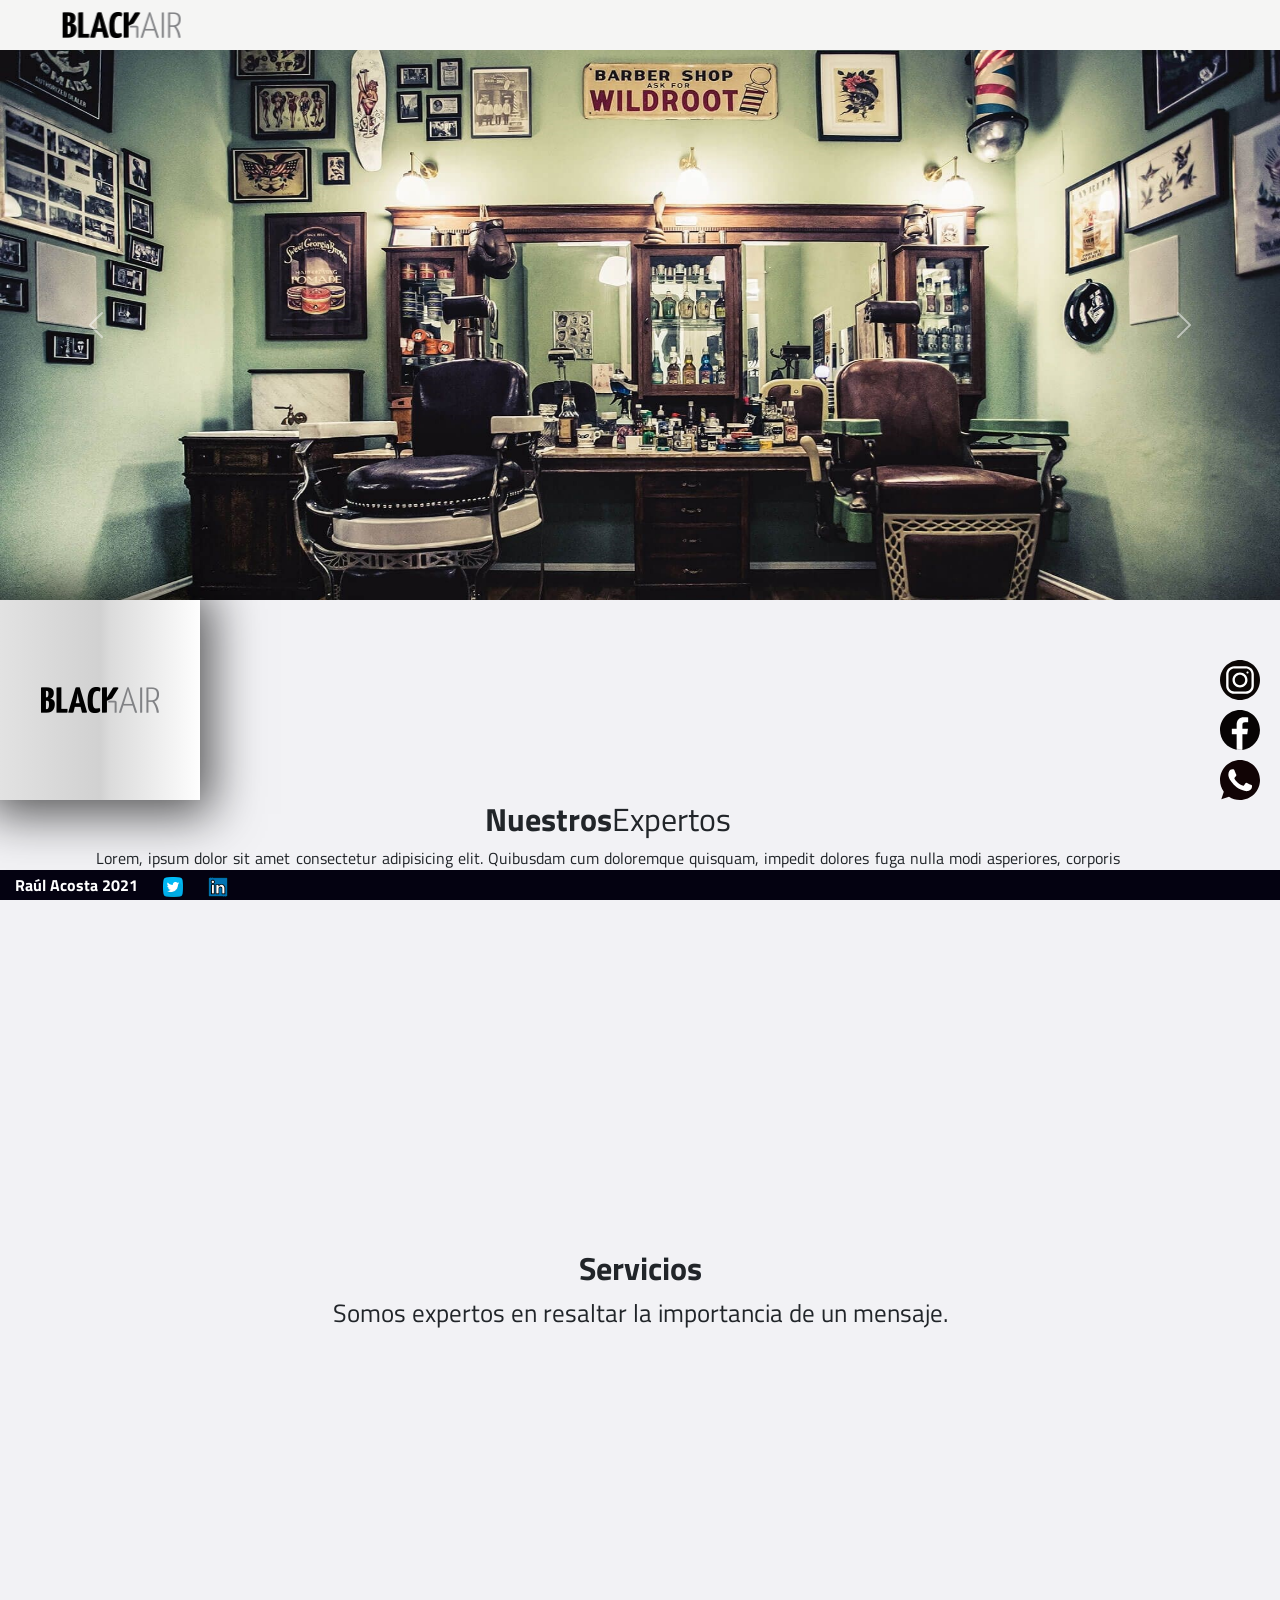
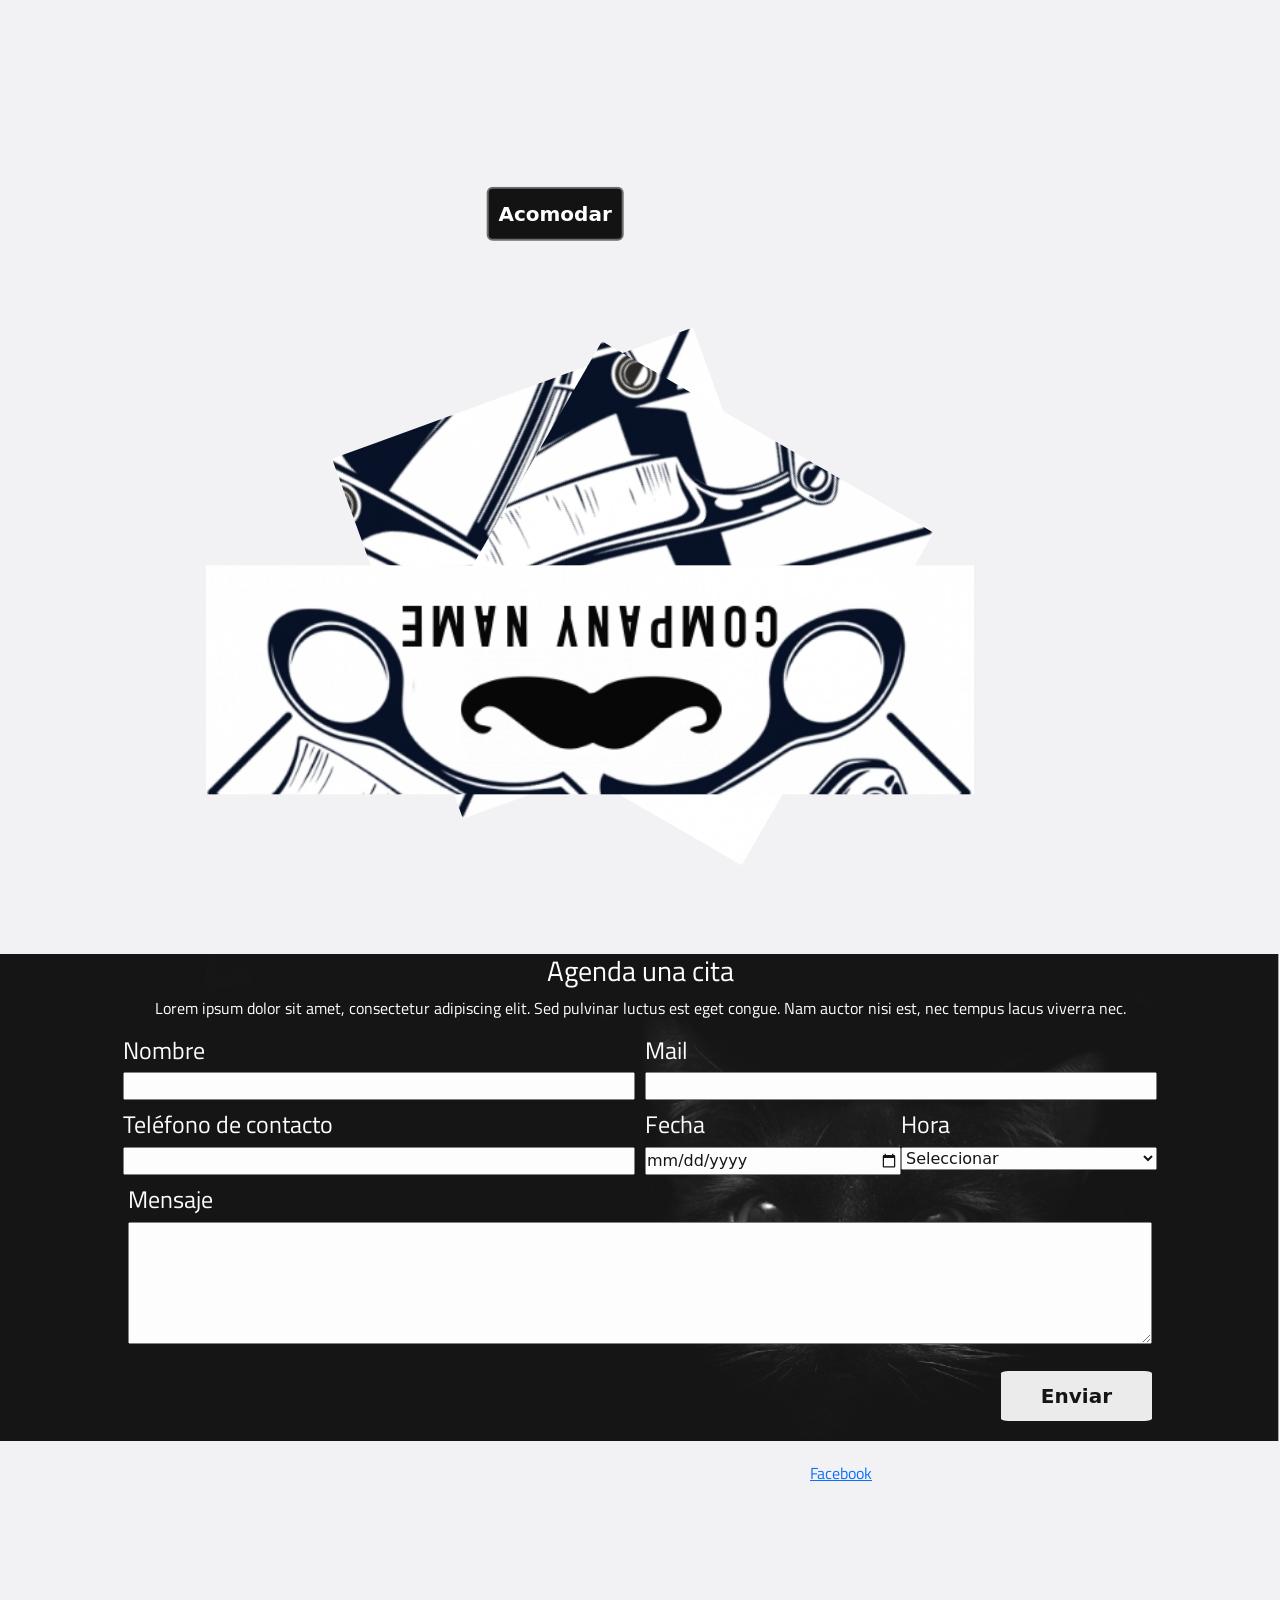
<file: index.html>
<!DOCTYPE html>
<html lang="en">
<head>

    <meta charset="UTF-8">
    <meta http-equiv="X-UA-Compatible" content="IE=edge">
    <meta name="viewport" content="width=device-width, initial-scale=1.0">
    <title>Mi Portafolio 2</title>
    <style>
        *{
            margin:0;
            padding:0;
        }
        .row>* {
            padding: 0!important;
        }
        body{
            background-color: rgb(242, 242, 245)!important;
        }
        button{
            background-color: white;
        }
    </style>
    <link rel="stylesheet" href="./css/menu-movile.css">
    <link rel="stylesheet" href="./css/menu-desktop.css">
    <link rel="stylesheet" href="./css/redes-flotantes.css">
    <link rel="stylesheet" href="./css/primera-seccion.css">
    <link rel="stylesheet" href="./css/segunda-seccion.css">
    <link rel="stylesheet" href="./css/font-styles.css">
    <link rel="stylesheet" href="./css/tercera-seccion.css">
    <link rel="stylesheet" href="./css/cuarta-seccion.css">
    <link rel="stylesheet" href="./css/quinta-seccion.css">
    <link rel="stylesheet" href="./css/formulario.css">
    <link rel="stylesheet" href="./css/pluggins.css">
    <link rel="stylesheet" href="./css/footer.css">
    <link rel="stylesheet" href="./css/interseccion-observer.css">
    <!-- Estilos Letra -->
    <link rel="preconnect" href="https://fonts.gstatic.com">
<link href="https://fonts.googleapis.com/css2?family=Titillium+Web:wght@300&display=swap" rel="stylesheet">
    <!-- JQuery -->
    <script src="https://code.jquery.com/jquery-3.5.1.min.js" integrity="sha256-9/aliU8dGd2tb6OSsuzixeV4y/faTqgFtohetphbbj0=" crossorigin="anonymous"></script>
    <!-- Bootstrap -->
    <link href="https://cdn.jsdelivr.net/npm/bootstrap@5.0.1/dist/css/bootstrap.min.css" rel="stylesheet" integrity="sha384-+0n0xVW2eSR5OomGNYDnhzAbDsOXxcvSN1TPprVMTNDbiYZCxYbOOl7+AMvyTG2x" crossorigin="anonymous">
    <!-- Facebook Plugin -->
    <div id="fb-root"></div>
    <script async defer crossorigin="anonymous" src="https://connect.facebook.net/es_ES/sdk.js#xfbml=1&version=v11.0" nonce="AoO7cTaP"></script>
</head>
<body>
    <header>
        
        <nav class="menu-movile"> 
            <div class="contenedor-boton-menu-movile">
                <div class="menu-movile-seccion-logo">
                    <img src="./images/logo.png" alt="">
                </div>
                <button  class="icon-menu-hamburguesa">
                </button>

            </div>
                <a href="#primera" class="menu-movile-item">Inicio</a>
                <a href="#segunda" class="menu-movile-item">Nosotros</a>
                <a href="#tercera" class="menu-movile-item">Servicios</a>
                <a href="#cuarta" class="menu-movile-item">Animación</a>
                <a href="#quinta" class="menu-movile-item">Contacto</a>
        </nav>

        <div class="menu-desktop">
            <div class="menu-desktop-seccion-logo">
                <img src="./images/logo.png" alt="Logo Menu Black Hair">
            </div>
            <div class="menu-desktop-seccion-enlaces">
                <a href="#primera">Inicio</a>
                <a href="#segunda">Nosotros</a>
                <a href="#tercera">Servcios</a>
                <a href="#cuarta">Animación</a>
                <a href="#quinta">Contacto</a>
            </div>
        </div>

    </header>
    <section>

        <article class="redes-flotantes">
            <img src="./images/redes-flotantes/instagram.svg" alt="">
            <img src="./images/redes-flotantes/logotipo-circular-de-facebook.svg" alt="">
            <img src="./images/redes-flotantes/whatsapp.svg" alt="">
        </article>

        <article class="primera-seccion">
            <div class="carrusel-imagenes-1">
                <div class="container-fluid">
                    <div class="row">
                        <div class="col-sm-12">
                            <div id="carouselExampleFade" class="carousel slide carousel-fade" data-bs-ride="carousel">
                                <div class="carousel-inner">
                                    <div class="carousel-item active">
                                        <img src="./images/primera-seccion/16.jpg" class="d-block w-100" alt="...">
                                    </div>
                                    <div class="carousel-item">
                                        <img src="./images/primera-seccion/20180706210902-san-francisco.jpeg" class="d-block w-100" alt="...">
                                    </div>
                                    <div class="carousel-item">
                                        <img src="./images/primera-seccion/desarrolloweb.png" class="d-block w-100" alt="...">
                                    </div>
                                </div>
                                <button class="carousel-control-prev" type="button" data-bs-target="#carouselExampleFade" data-bs-slide="prev">
                                  <span class="carousel-control-prev-icon" aria-hidden="true"></span>
                                  <span class="visually-hidden">Previous</span>
                                </button>
                                <button class="carousel-control-next" type="button" data-bs-target="#carouselExampleFade" data-bs-slide="next">
                                  <span class="carousel-control-next-icon" aria-hidden="true"></span>
                                  <span class="visually-hidden">Next</span>
                                </button>
                              </div>
                        </div>
                    </div>
                </div>
                
            </div>
        </article>

        <article id="primera" class="segunda-seccion"> 
            <div class="cuadro-blanco-seccion-2">
                <img src="./images/logo.png" alt="">
            </div>
            <div class="texto-seccion-2">
                <p>Lorem ipsum dolor sit amet consectetur adipisicing elit. Officia tempore facere aut minus nemo temporibus eius ut assumenda fuga recusandae optio libero doloribus deserunt, harum impedit quaerat repudiandae, nisi ad?</p>
            </div>
        </article>

<br><br><br>

        <article id="segunda" class="tercera-seccion">
            <div class="tercera-seccion-titulo">
                <h2 class="nuestros">Nuestros</h2> <h2 class="expertos">Expertos</h2> <br>
            </div>
            <div class="tercera-seccion-texto">
                <p class="texto-tercera-seccion">Lorem, ipsum dolor sit amet consectetur adipisicing elit. Quibusdam cum doloremque quisquam, impedit dolores fuga nulla modi asperiores, corporis provident sequi quis velit beatae voluptate ipsa consequuntur nisi?Lorem ipsum dolor, sit amet consectetur adipisicing fuga. </p>
            </div>
            <div class="carrusel-desktop">
                <div id="carouselExampleInterval" class="segundo-carousel carousel slide" data-bs-ride="carousel">
                    <div class="carousel-inner">
                      <div class="carousel-item active" data-bs-interval="10000">
                          <div>
                              <img src="./images/tercera-seccion/carousel1.jpeg" class="d-block" alt="...">
                              <img src="./images/tercera-seccion/carousel2.jpg" class="d-block" alt="...">
                              <img src="./images/tercera-seccion/carousel3.jpg" class="d-block" alt="...">
                          </div>
                      </div>
                      <div class="carousel-item" data-bs-interval="2000">
                          <div>
                              <img src="./images/tercera-seccion/woman-barber-chair-hairdressing-chair-black.jpg" class="d-block" alt="...">
                              <img src="./images/tercera-seccion/carousel2.jpg" class="d-block" alt="...">
                              <img src="./images/tercera-seccion/carousel1.jpeg" class="d-block" alt="...">
                          </div>
                      </div>
                      <div class="carousel-item">
                          <div>
                            <img src="./images/tercera-seccion/carousel3.jpg" class="d-block" alt="...">
                            <img src="./images/tercera-seccion/woman-barber-chair-hairdressing-chair-black.jpg" class="d-block" alt="...">
                            <img src="./images/tercera-seccion/carousel2.jpg" class="d-block" alt="...">
                        </div>
                      </div>
                    </div>
                    <button class="carousel-control-prev" type="button" data-bs-target="#carouselExampleInterval" data-bs-slide="prev">
                      <span class="carousel-control-prev-icon" aria-hidden="true"></span>
                      <span class="visually-hidden">Previous</span>
                    </button>
                    <button class="carousel-control-next" type="button" data-bs-target="#carouselExampleInterval" data-bs-slide="next">
                      <span class="carousel-control-next-icon" aria-hidden="true"></span>
                      <span class="visually-hidden">Next</span>
                    </button>
                </div>
            </div>
            <div class="carrusel-movile">
                <div id="carouselExampleInterval" class="segundo-carousel carousel slide" data-bs-ride="carousel">
                    <div class="carousel-inner">
                      <div class="carousel-item active" data-bs-interval="4000">
                            <div>
                                <img src="./images/tercera-seccion/carousel1.jpeg" class="d-block" alt="...">
                            </div>
                        </div>
                        <div class="carousel-item" data-bs-interval="4000">
                            <div>
                                <img src="./images/tercera-seccion/carousel2.jpg" class="d-block" alt="...">
                            </div>
                        </div>
                        <div class="carousel-item" data-bs-interval="4000">
                            <div>
                                <img src="./images/tercera-seccion/carousel3.jpg" class="d-block" alt="...">
                            </div>
                        </div>
                        <div class="carousel-item" data-bs-interval="4000">
                            <img src="./images/tercera-seccion/woman-barber-chair-hairdressing-chair-black.jpg" class="d-block" alt="...">
                        </div>
                    </div>
                </div>
            </div>
        </article>

        <article id="tercera" class="cuarta-seccion">
            <h2 class="cuarta-seccion-titulo">Servicios</h2>
            <p class="cuarta-seccion-info-1">Somos expertos en resaltar la importancia de un mensaje.</p>
            <div class="cuarta-seccion-info-2">
                <div class="cuarta-seccion-info-2-1">
                    <h3>Nuestros Servicios</h3>
                    <p>Lorem ipsum dolor sit, amet consectetur adipisicing elit. Nostrum consequatur rerum velit laudantium ipsam! Explicabo placeat qui, exercitationem vel enim maiores atque fuga ea maxime recusandae iste. Iure, tempora minima.</p>
                    <a href="">Agendar</a>
                </div>
                <div class="cuarta-seccion-info-servicios">
                    <div>
                        <h3>Microservicio</h3>
                        <p>Lorem ipsum, dolor sit amet consectetur adipisicing elit. Ad beatae veniam delectus accusantium iste.</p>
                        <p>$1,200.00</p>
                    </div>
                    <div>
                        <h3>Microservicio</h3>
                        <p>Lorem ipsum, dolor sit amet consectetur adipisicing elit. Ad beatae veniam delectus accusantium iste.</p>
                        <p>$1,200.00</p>
                    </div>
                    <div>
                        <h3>Microservicio</h3>
                        <p>Lorem ipsum, dolor sit amet consectetur adipisicing elit. Ad beatae veniam delectus accusantium iste.</p>
                        <p>$1,200.00</p>
                    </div>
                    <div>
                        <h3>Microservicio</h3>
                        <p>Lorem ipsum, dolor sit amet consectetur adipisicing elit. Ad beatae veniam delectus accusantium iste.</p>
                        <p>$1,200.00</p>
                    </div>
                </div>
            </div>
        </article>

        <article id="cuarta" class="quinta-seccion">
            <div class="quinta-seccion-contendor-boton">
                <button class="boton-acomodar" onclick="acomodar()">Acomodar</button>
                <button class="boton-desacomodar" onclick="desordenar()">Desordenar</button>
            </div>
            <div class="quinta-seccion-imagenes">
                <img class="quinta-seccion-img-1" src="./images/quinta-seccion/1.png" alt="">
                <img class="quinta-seccion-img-2" src="./images/quinta-seccion/2.png" alt="">
                <img class="quinta-seccion-img-3" src="./images/quinta-seccion/3.png" alt="">
            </div>
        </article>

        <article id="quinta" class="formulario">
            <h3>Agenda una cita</h3>
            <p class="texto-formulario">Lorem ipsum dolor sit amet, consectetur adipiscing elit. Sed pulvinar luctus est eget congue. Nam auctor nisi est, nec tempus lacus viverra nec.</p>
            <form method="post" action="formulario.php">
                <div class="nombre-form" >
                    <h4>Nombre</h4>
                    <input class="input-largo" type="text" name="nombre">
                </div>
                <div class="mail-form" >
                    <h4>Mail</h4>
                    <input class="input-largo" type="email" name="correo">
                </div>
                <div class="telefono-form">
                    <h4>Teléfono de contacto</h4>
                    <input  class="input-largo" type="text" name="telefono" >
                </div>
                <div class="fecha-form">
                    <h4>Fecha</h4>
                    <input class="input-corto input-fecha" type="date" name="fecha" 
                    value="0000-00-00"
                    min="2021-01-01" max="2050-12-31"
                    step="1">
                </div>
                <div class="hora-form">
                    <h4>Hora</h4>
                    <select class="input-corto input-hora"  name="hora" >
                        <option value="No Seleccionaron" selected>Seleccionar</option>
                        <option name="hora" value="11 am">11:00am</option>
                        <option name="hora" value="12 pm">12:00pm</option>
                        <option name="hora" value="1 pm">01:00pm</option>
                        <option name="hora" value="2 pm">02:00pm</option>
                        <option name="hora" value="3 pm">03:00pm</option>
                        <option name="hora" value="4 pm">04:00pm</option>
                        <option name="hora" value="5 pm">05:00pm</option>
                        <option name="hora" value="6 pm">06:00pm</option>
                    </select>
                </div>
                <div class="mensaje-form" >
                    <h4>Mensaje</h4>
                    <textarea class="mensaje-formulario" name="descripcion" rows="5"></textarea>
                </div>
                <div class="contenedor-boton-enviar">
                    <input class="boton-enviar" type="submit" value="Enviar">
                </div>
            </form>
        </article>
        <article class="pluggins-extra">
            <iframe class="pluggins-mapa" src="https://www.google.com/maps/embed?pb=!1m18!1m12!1m3!1d60310.68555441517!2d-96.1751548994873!3d19.13317841009763!2m3!1f0!2f0!3f0!3m2!1i1024!2i768!4f13.1!3m3!1m2!1s0x85c343a5736c7495%3A0xc858906eeca5fa20!2sAeropuerto%20Internacional%20de%20Veracruz!5e0!3m2!1ses-419!2smx!4v1622954424141!5m2!1ses-419!2smx" width="600" height="450" style="border:0;" allowfullscreen="" loading="lazy"></iframe>
            <div class="fb-page" data-href="https://www.facebook.com/facebook" data-tabs="timeline" data-width="" data-height="" data-small-header="false" data-adapt-container-width="true" data-hide-cover="false" data-show-facepile="true"><blockquote cite="https://www.facebook.com/facebook" class="fb-xfbml-parse-ignore"><a href="https://www.facebook.com/facebook">Facebook</a></blockquote></div>
        </article>
    </section>
<br><br>
<footer>
    <div class="footer-raul-acosta">
        <p class="mi-nombre-footer">Raúl Acosta 2021</p>
        <a class="logo-twitter-footer" target="_blank" href="https://twitter.com/raul_acosta95" ><img src="./images/footer/Twitter.png"></a>
        <a class="logo-linkedin-footer" target="_blank" href="https://www.linkedin.com/in/raulacostaservicio/" ><img src="./images/footer/linkedin.png"></a>
    </div>
</footer>
<script src="./js/despliegue-menu-movile.js"></script>
<!-- Gsap -->
<script src="https://cdnjs.cloudflare.com/ajax/libs/gsap/3.6.1/gsap.min.js"></script>
<script src="./js/animacion1.js"></script>
<script src="./js/interseccion-observer.js"></script>
<!-- Bootstrap -->
<script src="https://cdn.jsdelivr.net/npm/@popperjs/core@2.9.2/dist/umd/popper.min.js" integrity="sha384-IQsoLXl5PILFhosVNubq5LC7Qb9DXgDA9i+tQ8Zj3iwWAwPtgFTxbJ8NT4GN1R8p" crossorigin="anonymous"></script>
<script src="https://cdn.jsdelivr.net/npm/bootstrap@5.0.1/dist/js/bootstrap.min.js" integrity="sha384-Atwg2Pkwv9vp0ygtn1JAojH0nYbwNJLPhwyoVbhoPwBhjQPR5VtM2+xf0Uwh9KtT" crossorigin="anonymous"></script>
</body>
</html>
</file>
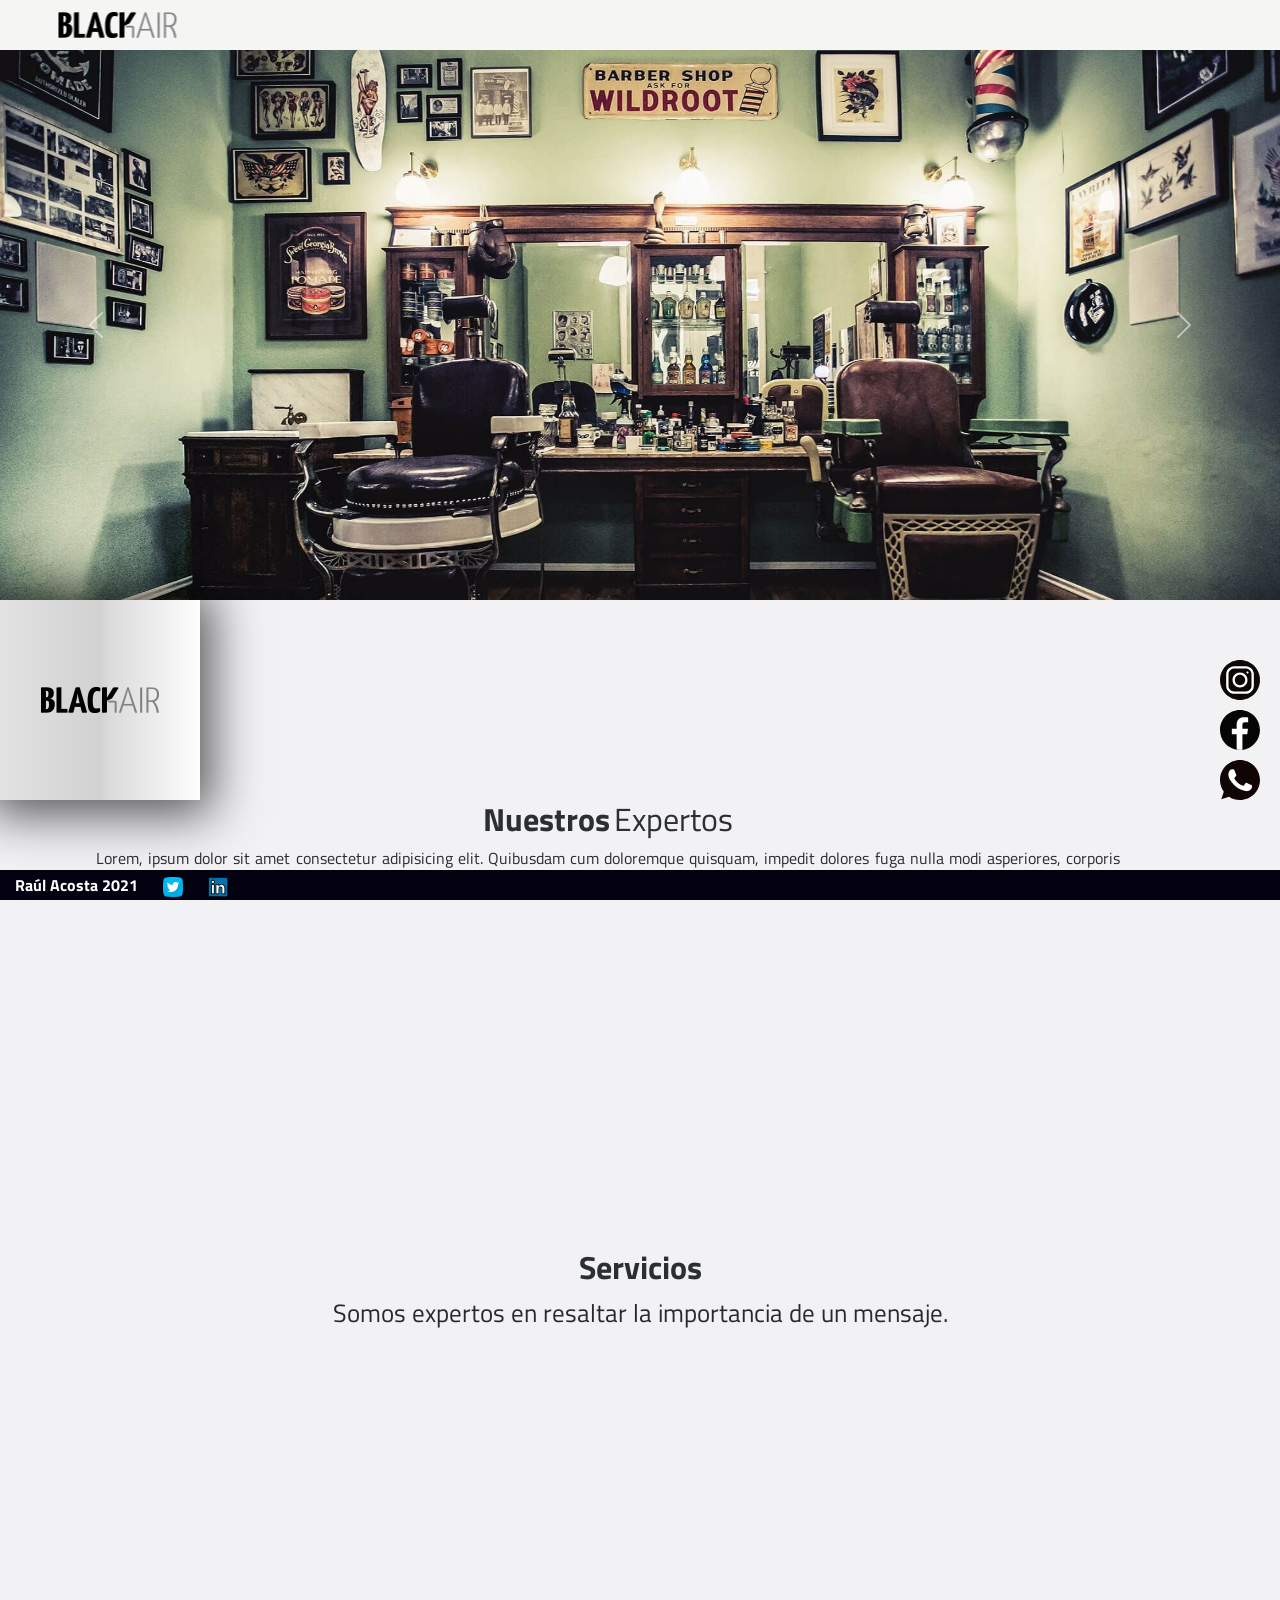
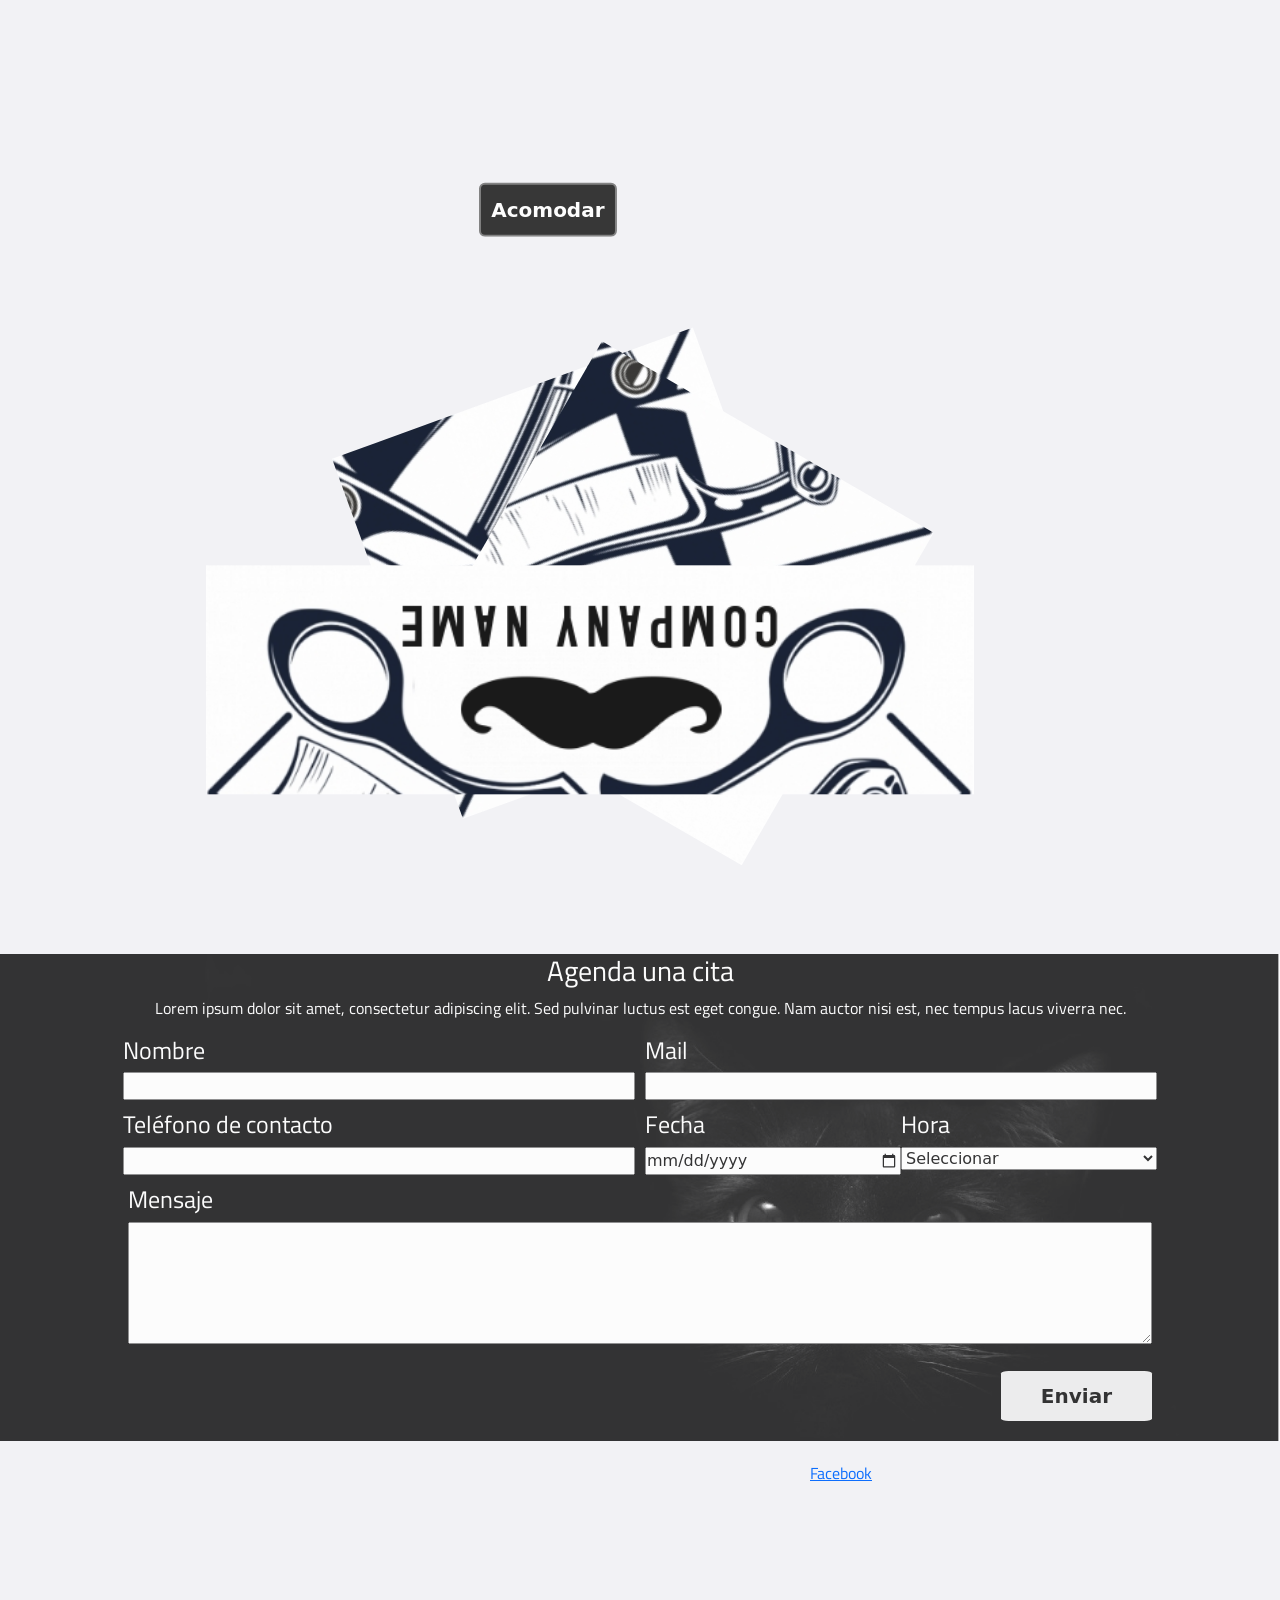
<file: index2.html>
<!DOCTYPE html>
<html lang="en">
<head>

    <meta charset="UTF-8">
    <meta http-equiv="X-UA-Compatible" content="IE=edge">
    <meta name="viewport" content="width=device-width, initial-scale=1.0">
    <title>Mi Portafolio 2</title>
    <style>
        *{
            margin:0;
            padding:0;
        }
        .row>* {
            padding: 0!important;
        }
        body{
            background-color: rgb(242, 242, 245)!important;
        }
        button{
            background-color: white;
        }
    </style>
    <link rel="stylesheet" href="./css/menu-movile.css">
    <link rel="stylesheet" href="./css/menu-desktop.css">
    <link rel="stylesheet" href="./css/redes-flotantes.css">
    <link rel="stylesheet" href="./css/primera-seccion.css">
    <link rel="stylesheet" href="./css/segunda-seccion.css">
    <link rel="stylesheet" href="./css/font-styles.css">
    <link rel="stylesheet" href="./css/tercera-seccion.css">
    <link rel="stylesheet" href="./css/cuarta-seccion.css">
    <link rel="stylesheet" href="./css/quinta-seccion.css">
    <link rel="stylesheet" href="./css/formulario.css">
    <link rel="stylesheet" href="./css/pluggins.css">
    <link rel="stylesheet" href="./css/footer.css">
    <link rel="stylesheet" href="./css/interseccion-observer.css">
    <!-- Estilos Letra -->
    <link rel="preconnect" href="https://fonts.gstatic.com">
<link href="https://fonts.googleapis.com/css2?family=Titillium+Web:wght@300&display=swap" rel="stylesheet">
    <!-- JQuery -->
    <script src="https://code.jquery.com/jquery-3.5.1.min.js" integrity="sha256-9/aliU8dGd2tb6OSsuzixeV4y/faTqgFtohetphbbj0=" crossorigin="anonymous"></script>
    <!-- Bootstrap -->
    <link href="https://cdn.jsdelivr.net/npm/bootstrap@5.0.1/dist/css/bootstrap.min.css" rel="stylesheet" integrity="sha384-+0n0xVW2eSR5OomGNYDnhzAbDsOXxcvSN1TPprVMTNDbiYZCxYbOOl7+AMvyTG2x" crossorigin="anonymous">
    <!-- Facebook Plugin -->
    <div id="fb-root"></div>
    <script async defer crossorigin="anonymous" src="https://connect.facebook.net/es_ES/sdk.js#xfbml=1&version=v11.0" nonce="AoO7cTaP"></script>
</head>
<body>
    <header>
        
        <nav class="menu-movile"> 
            <div class="contenedor-boton-menu-movile">
                <div class="menu-movile-seccion-logo">
                    <img src="./images/logo.png" alt="">
                </div>
                <button  class="icon-menu-hamburguesa">
                </button>

            </div>
                <a href="#primera" class="menu-movile-item">Inicio</a>
                <a href="#segunda" class="menu-movile-item">Nosotros</a>
                <a href="#tercera" class="menu-movile-item">Servicios</a>
                <a href="#cuarta" class="menu-movile-item">Animación</a>
                <a href="#quinta" class="menu-movile-item">Contacto</a>
        </nav>

        <div class="menu-desktop">
            <div class="menu-desktop-seccion-logo">
                <img src="./images/logo.png" alt="Logo Menu Black Hair">
            </div>
            <div class="menu-desktop-seccion-enlaces">
                <a href="#primera">Inicio</a>
                <a href="#segunda">Nosotros</a>
                <a href="#tercera">Servcios</a>
                <a href="#cuarta">Animación</a>
                <a href="#quinta">Contacto</a>
            </div>
        </div>

    </header>
    <section>

        <article class="redes-flotantes">
            <img src="./images/redes-flotantes/instagram.svg" alt="">
            <img src="./images/redes-flotantes/logotipo-circular-de-facebook.svg" alt="">
            <img src="./images/redes-flotantes/whatsapp.svg" alt="">
        </article>

        <article class="primera-seccion">
            <div class="carrusel-imagenes-1">
                <div class="container-fluid">
                    <div class="row">
                        <div class="col-sm-12">
                            <div id="carouselExampleFade" class="carousel slide carousel-fade" data-bs-ride="carousel">
                                <div class="carousel-inner">
                                    <div class="carousel-item active">
                                        <img src="./images/primera-seccion/16.jpg" class="d-block w-100" alt="...">
                                    </div>
                                    <div class="carousel-item">
                                        <img src="./images/primera-seccion/20180706210902-san-francisco.jpeg" class="d-block w-100" alt="...">
                                    </div>
                                    <div class="carousel-item">
                                        <img src="./images/primera-seccion/desarrolloweb.png" class="d-block w-100" alt="...">
                                    </div>
                                </div>
                                <button class="carousel-control-prev" type="button" data-bs-target="#carouselExampleFade" data-bs-slide="prev">
                                  <span class="carousel-control-prev-icon" aria-hidden="true"></span>
                                  <span class="visually-hidden">Previous</span>
                                </button>
                                <button class="carousel-control-next" type="button" data-bs-target="#carouselExampleFade" data-bs-slide="next">
                                  <span class="carousel-control-next-icon" aria-hidden="true"></span>
                                  <span class="visually-hidden">Next</span>
                                </button>
                              </div>
                        </div>
                    </div>
                </div>
                
            </div>
        </article>

        <article id="primera" class="segunda-seccion"> 
            <div class="cuadro-blanco-seccion-2">
                <img src="./images/logo.png" alt="">
            </div>
            <div class="texto-seccion-2">
                <p>Lorem ipsum dolor sit amet consectetur adipisicing elit. Officia tempore facere aut minus nemo temporibus eius ut assumenda fuga recusandae optio libero doloribus deserunt, harum impedit quaerat repudiandae, nisi ad?</p>
            </div>
        </article>

<br><br><br>

        <article id="segunda" class="tercera-seccion">
            <div class="tercera-seccion-titulo">
                <h2 class="nuestros">Nuestros</h2> <h2 class="expertos">Expertos</h2> <br>
            </div>
            <div class="tercera-seccion-texto">
                <p class="texto-tercera-seccion">Lorem, ipsum dolor sit amet consectetur adipisicing elit. Quibusdam cum doloremque quisquam, impedit dolores fuga nulla modi asperiores, corporis provident sequi quis velit beatae voluptate ipsa consequuntur nisi?Lorem ipsum dolor, sit amet consectetur adipisicing fuga. </p>
            </div>
            <div class="carrusel-desktop">
                <div id="carouselExampleInterval" class="segundo-carousel carousel slide" data-bs-ride="carousel">
                    <div class="carousel-inner">
                      <div class="carousel-item active" data-bs-interval="10000">
                          <div>
                              <img src="./images/tercera-seccion/carousel1.jpeg" class="d-block" alt="...">
                              <img src="./images/tercera-seccion/carousel2.jpg" class="d-block" alt="...">
                              <img src="./images/tercera-seccion/carousel3.jpg" class="d-block" alt="...">
                          </div>
                      </div>
                      <div class="carousel-item" data-bs-interval="2000">
                          <div>
                              <img src="./images/tercera-seccion/woman-barber-chair-hairdressing-chair-black.jpg" class="d-block" alt="...">
                              <img src="./images/tercera-seccion/carousel2.jpg" class="d-block" alt="...">
                              <img src="./images/tercera-seccion/carousel1.jpeg" class="d-block" alt="...">
                          </div>
                      </div>
                      <div class="carousel-item">
                          <div>
                            <img src="./images/tercera-seccion/carousel3.jpg" class="d-block" alt="...">
                            <img src="./images/tercera-seccion/woman-barber-chair-hairdressing-chair-black.jpg" class="d-block" alt="...">
                            <img src="./images/tercera-seccion/carousel2.jpg" class="d-block" alt="...">
                        </div>
                      </div>
                    </div>
                    <button class="carousel-control-prev" type="button" data-bs-target="#carouselExampleInterval" data-bs-slide="prev">
                      <span class="carousel-control-prev-icon" aria-hidden="true"></span>
                      <span class="visually-hidden">Previous</span>
                    </button>
                    <button class="carousel-control-next" type="button" data-bs-target="#carouselExampleInterval" data-bs-slide="next">
                      <span class="carousel-control-next-icon" aria-hidden="true"></span>
                      <span class="visually-hidden">Next</span>
                    </button>
                </div>
            </div>
            <div class="carrusel-movile">
                <div id="carouselExampleInterval" class="segundo-carousel carousel slide" data-bs-ride="carousel">
                    <div class="carousel-inner">
                      <div class="carousel-item active" data-bs-interval="4000">
                            <div>
                                <img src="./images/tercera-seccion/carousel1.jpeg" class="d-block" alt="...">
                            </div>
                        </div>
                        <div class="carousel-item" data-bs-interval="4000">
                            <div>
                                <img src="./images/tercera-seccion/carousel2.jpg" class="d-block" alt="...">
                            </div>
                        </div>
                        <div class="carousel-item" data-bs-interval="4000">
                            <div>
                                <img src="./images/tercera-seccion/carousel3.jpg" class="d-block" alt="...">
                            </div>
                        </div>
                        <div class="carousel-item" data-bs-interval="4000">
                            <img src="./images/tercera-seccion/woman-barber-chair-hairdressing-chair-black.jpg" class="d-block" alt="...">
                        </div>
                    </div>
                </div>
            </div>
        </article>

        <article id="tercera" class="cuarta-seccion">
            <h2 class="cuarta-seccion-titulo">Servicios</h2>
            <p class="cuarta-seccion-info-1">Somos expertos en resaltar la importancia de un mensaje.</p>
            <div class="cuarta-seccion-info-2">
                <div class="cuarta-seccion-info-2-1">
                    <h3>Nuestros Servicios</h3>
                    <p>Lorem ipsum dolor sit, amet consectetur adipisicing elit. Nostrum consequatur rerum velit laudantium ipsam! Explicabo placeat qui, exercitationem vel enim maiores atque fuga ea maxime recusandae iste. Iure, tempora minima.</p>
                    <a href="">Agendar</a>
                </div>
                <div class="cuarta-seccion-info-servicios">
                    <div>
                        <h3>Microservicio</h3>
                        <p>Lorem ipsum, dolor sit amet consectetur adipisicing elit. Ad beatae veniam delectus accusantium iste.</p>
                        <p>$1,200.00</p>
                    </div>
                    <div>
                        <h3>Microservicio</h3>
                        <p>Lorem ipsum, dolor sit amet consectetur adipisicing elit. Ad beatae veniam delectus accusantium iste.</p>
                        <p>$1,200.00</p>
                    </div>
                    <div>
                        <h3>Microservicio</h3>
                        <p>Lorem ipsum, dolor sit amet consectetur adipisicing elit. Ad beatae veniam delectus accusantium iste.</p>
                        <p>$1,200.00</p>
                    </div>
                    <div>
                        <h3>Microservicio</h3>
                        <p>Lorem ipsum, dolor sit amet consectetur adipisicing elit. Ad beatae veniam delectus accusantium iste.</p>
                        <p>$1,200.00</p>
                    </div>
                </div>
            </div>
        </article>

        <article id="cuarta" class="quinta-seccion">
            <div class="quinta-seccion-contendor-boton">
                <button class="boton-acomodar" onclick="acomodar()">Acomodar</button>
                <button class="boton-desacomodar" onclick="desordenar()">Desordenar</button>
            </div>
            <div class="quinta-seccion-imagenes">
                <img class="quinta-seccion-img-1" src="./images/quinta-seccion/1.png" alt="">
                <img class="quinta-seccion-img-2" src="./images/quinta-seccion/2.png" alt="">
                <img class="quinta-seccion-img-3" src="./images/quinta-seccion/3.png" alt="">
            </div>
        </article>

        <article id="quinta" class="formulario">
            <h3>Agenda una cita</h3>
            <p class="texto-formulario">Lorem ipsum dolor sit amet, consectetur adipiscing elit. Sed pulvinar luctus est eget congue. Nam auctor nisi est, nec tempus lacus viverra nec.</p>
            <form method="post" action="formulario.php">
                <div class="nombre-form" >
                    <h4>Nombre</h4>
                    <input class="input-largo" type="text" name="nombre">
                </div>
                <div class="mail-form" >
                    <h4>Mail</h4>
                    <input class="input-largo" type="email" name="correo">
                </div>
                <div class="telefono-form">
                    <h4>Teléfono de contacto</h4>
                    <input  class="input-largo" type="text" name="telefono" >
                </div>
                <div class="fecha-form">
                    <h4>Fecha</h4>
                    <input class="input-corto input-fecha" type="date" name="fecha" 
                    value="0000-00-00"
                    min="2021-01-01" max="2050-12-31"
                    step="1">
                </div>
                <div class="hora-form">
                    <h4>Hora</h4>
                    <select class="input-corto input-hora"  name="hora" >
                        <option value="No Seleccionaron" selected>Seleccionar</option>
                        <option name="hora" value="11 am">11:00am</option>
                        <option name="hora" value="12 pm">12:00pm</option>
                        <option name="hora" value="1 pm">01:00pm</option>
                        <option name="hora" value="2 pm">02:00pm</option>
                        <option name="hora" value="3 pm">03:00pm</option>
                        <option name="hora" value="4 pm">04:00pm</option>
                        <option name="hora" value="5 pm">05:00pm</option>
                        <option name="hora" value="6 pm">06:00pm</option>
                    </select>
                </div>
                <div class="mensaje-form" >
                    <h4>Mensaje</h4>
                    <textarea class="mensaje-formulario" name="descripcion" rows="5"></textarea>
                </div>
                <div class="contenedor-boton-enviar">
                    <input class="boton-enviar" type="submit" value="Enviar">
                </div>
            </form>
        </article>
        <article class="pluggins-extra">
            <iframe class="pluggins-mapa" src="https://www.google.com/maps/embed?pb=!1m18!1m12!1m3!1d60310.68555441517!2d-96.1751548994873!3d19.13317841009763!2m3!1f0!2f0!3f0!3m2!1i1024!2i768!4f13.1!3m3!1m2!1s0x85c343a5736c7495%3A0xc858906eeca5fa20!2sAeropuerto%20Internacional%20de%20Veracruz!5e0!3m2!1ses-419!2smx!4v1622954424141!5m2!1ses-419!2smx" width="600" height="450" style="border:0;" allowfullscreen="" loading="lazy"></iframe>
            <div class="fb-page" data-href="https://www.facebook.com/facebook" data-tabs="timeline" data-width="" data-height="" data-small-header="false" data-adapt-container-width="true" data-hide-cover="false" data-show-facepile="true"><blockquote cite="https://www.facebook.com/facebook" class="fb-xfbml-parse-ignore"><a href="https://www.facebook.com/facebook">Facebook</a></blockquote></div>
        </article>
    </section>
<br><br>
<footer>
    <div class="footer-raul-acosta">
        <p class="mi-nombre-footer">Raúl Acosta 2021</p>
        <a class="logo-twitter-footer" target="_blank" href="https://twitter.com/raul_acosta95" ><img src="./images/footer/Twitter.png"></a>
        <a class="logo-linkedin-footer" target="_blank" href="https://www.linkedin.com/in/raulacostaservicio/" ><img src="./images/footer/linkedin.png"></a>
    </div>
</footer>
<script src="./js/despliegue-menu-movile.js"></script>
<!-- Gsap -->
<script src="https://cdnjs.cloudflare.com/ajax/libs/gsap/3.6.1/gsap.min.js"></script>
<script src="./js/animacion1.js"></script>
<script src="./js/interseccion-observer.js"></script>
<!-- Bootstrap -->
<script src="https://cdn.jsdelivr.net/npm/@popperjs/core@2.9.2/dist/umd/popper.min.js" integrity="sha384-IQsoLXl5PILFhosVNubq5LC7Qb9DXgDA9i+tQ8Zj3iwWAwPtgFTxbJ8NT4GN1R8p" crossorigin="anonymous"></script>
<script src="https://cdn.jsdelivr.net/npm/bootstrap@5.0.1/dist/js/bootstrap.min.js" integrity="sha384-Atwg2Pkwv9vp0ygtn1JAojH0nYbwNJLPhwyoVbhoPwBhjQPR5VtM2+xf0Uwh9KtT" crossorigin="anonymous"></script>
</body>
</html>
</file>
<file: css/menu-movile.css>
@media (min-width: 768px){
    .menu-movile{
        display: none;
    }
}
@media (min-width: 0px) and (max-width: 768px){
    .menu-movile{
        display: block;
        width: 100vw;
        align-items: center;
    }
    .contenedor-boton-menu-movile{
        display:flex;
        justify-content:space-between;
        align-items: center;
        width: 100vw;
    
    }
    .menu-movile-seccion-logo{
        margin-left: 10px;
    }
    .icon-menu-hamburguesa{
        margin: 5px;
        width: 45px;
        height: 45px;
        background-image: url('../images/menu/menu-hamburguesa.svg');
        background-color: rgb(242, 242, 245);
        background-size: cover;
        border: 0;
    }
    
    .menu-movile-item{
        text-align: center;
        display: block;
        width: 100vw;
        padding-top: 10px;
        padding-bottom: 10px;
        text-decoration: none;
        color: black;
        transition: 0.5s;
    }
    .menu-movile-item:hover{
        background-color: rgb(55, 54, 54);
        color: white;
        transition: 0.5s;
    }
}
</file>
<file: css/menu-desktop.css>
@media (min-width: 768px){
    .menu-desktop{
        display: block;
    }
    .menu-desktop{
        display: flex;
        align-items: center;
        justify-content: space-between;
        background-color: rgb(245, 245, 244);
        height: 50px;
        width: 100%;
    }
    .menu-desktop-seccion-logo{
        margin-left: 5%;
    }
    .menu-desktop-seccion-enlaces{
        margin-right: 5%;
    }
    .menu-desktop-seccion-enlaces a{
        margin-left: 20px;
        margin-right: 20px;
        text-decoration: none;
        color: rgb(143, 143, 143);
        font-size: 20px;
        font-weight:bolder;
        transition: 0.7s;
    }
    .menu-desktop-seccion-enlaces a:hover{
        color: black;
        transition: 0.7s;
    
    }
}
@media (min-width: 0px) and (max-width: 768px){
    .menu-desktop{
        display: none;
    }
}
</file>
<file: css/redes-flotantes.css>
.redes-flotantes{
    position: fixed;
    right: 20px;
    bottom:100px;
    z-index: 4;
}
.redes-flotantes img{
    display: block;
    margin-top: 10px;
    height: 40px;
}
</file>
<file: css/primera-seccion.css>
.primera-seccion{
    z-index: 1;
}
.carrusel-imagenes-1 img{
    z-index: 1;
    width: 100vw;
    max-height: 550px;
}
.container-fluid, .row, .col-sm-12,.carousel, .slide, .carousel-fade, .carousel-inner,.carousel-item, .active ,.carousel-control-prev, .carousel-control-prev-icon,.visually-hidden{
    z-index: 1;
}
</file>
<file: css/segunda-seccion.css>
.cuadro-blanco-seccion-2{
    z-index: 99;
    /* border: 1px black solid; */
    width: 200px;
    height: 200px;
    position: relative;
    display: flex;
    align-items: center;
    justify-content: center;
    background: rgba(226,226,226,1);
    opacity: 0;
}
.efectos-cuadro-blanco{
background: -moz-linear-gradient(left, rgba(226,226,226,1) 0%, rgba(209,209,209,1) 50%, rgba(219,219,219,1) 55%, rgba(254,254,254,1) 100%);
background: -webkit-gradient(left top, right top, color-stop(0%, rgba(226,226,226,1)), color-stop(50%, rgba(209,209,209,1)), color-stop(55%, rgba(219,219,219,1)), color-stop(100%, rgba(254,254,254,1)));
background: -webkit-linear-gradient(left, rgba(226,226,226,1) 0%, rgba(209,209,209,1) 50%, rgba(219,219,219,1) 55%, rgba(254,254,254,1) 100%);
background: -o-linear-gradient(left, rgba(226,226,226,1) 0%, rgba(209,209,209,1) 50%, rgba(219,219,219,1) 55%, rgba(254,254,254,1) 100%);
background: -ms-linear-gradient(left, rgba(226,226,226,1) 0%, rgba(209,209,209,1) 50%, rgba(219,219,219,1) 55%, rgba(254,254,254,1) 100%);
background: linear-gradient(to right, rgba(226,226,226,1) 0%, rgba(209,209,209,1) 50%, rgba(219,219,219,1) 55%, rgba(254,254,254,1) 100%);
filter: progid:DXImageTransform.Microsoft.gradient( startColorstr='#e2e2e2', endColorstr='#fefefe', GradientType=1 );
-webkit-box-shadow: 0px 3px 47px 11px rgba(0,0,0,0.67);
-moz-box-shadow: 0px 3px 47px 11px rgba(0,0,0,0.67);
box-shadow: 0px 3px 47px 11px rgba(0,0,0,0.67);
transition: 0.5s;
}
.texto-seccion-2{
    text-align: justify;
    margin-left: 10px;
    margin-right: 10px;
}
.segunda-seccion p{
    font-size: 20px;
}
@media (min-width: 768px){
    .cuadro-blanco-seccion-2{
        float:left;
    }
    .texto-seccion-2{
        margin-left: 320px;
        padding-top: 20px;
    }
}
@media (min-width: 0px) and (max-width: 768px){

    .texto-seccion-2{
        margin-top: 20px;
    }

}
</file>
<file: css/font-styles.css>
p,a,h1,h2,h3,h4,h5,h6,button,span{
    font-family: 'Titillium Web', sans-serif;
}
</file>
<file: css/tercera-seccion.css>
.tercera-seccion .tercera-seccion-titulo,.tercera-seccion .tercera-seccion-texto{
    width: 95vw;
    display: flex;
    flex-wrap: wrap;
    justify-content: center;
}
.tercera-seccion .nuestros{
    float: left;
    font-weight: bold;
}

.texto-tercera-seccion{
    text-align: justify;
    margin-left: 5px;
    margin-right: 5px;
    width: 80vw;
}



@media (min-width: 768px){
    .tercera-seccion .carrusel-movile{
        display: none;
    }
    .tercera-seccion .carousel-item img{
        width: 25%;
        margin: 10px;
        border-radius: 200px 200px 200px 200px;
        -moz-border-radius: 200px 200px 200px 200px;
        -webkit-border-radius: 200px 200px 200px 200px;
        border: 0px solid #000000;
        transition: 0.5s;
    }
    .tercera-seccion .carousel-item img:hover{
        border-radius: 4px 4px 4px 4px;
        -moz-border-radius: 4px 4px 4px 4px;
        -webkit-border-radius: 4px 4px 4px 4px;
        border: 0px solid #000000;
    }

    .tercera-seccion .carrusel-desktop{
        display: flex;
        align-items: center;
        justify-content: center;
    }
    .tercera-seccion .segundo-carousel{
        width: 90vw;
    }
    .tercera-seccion .carousel-item div{
        display: flex;
        justify-content: center;
    }
    .tercera-seccion .carousel-control-prev-icon,.tercera-seccion .carousel-control-next-icon{
        background-color: rgb(49, 49, 49);
    }
}
@media (min-width: 0px) and (max-width: 768px){
    .tercera-seccion .carrusel-desktop{
        display: none;
    }
    .tercera-seccion .carrusel-movile{
        display: block;
    }
    .tercera-seccion .carousel-item img{
        width: 90vw;
        margin: 10px;
    }
    .tercera-seccion .carrusel-movile{
        display: flex;
        align-items: center;
        justify-content: center;
    }
    .tercera-seccion .segundo-carousel{
        width: 90vw;
    }
    .tercera-seccion .carousel-item div{
        display: flex;
        justify-content: center;
    }
    .tercera-seccion .carousel-control-prev-icon,.tercera-seccion .carousel-control-next-icon{
        background-color: rgb(49, 49, 49);
    }
}
</file>
<file: css/cuarta-seccion.css>
.cuarta-seccion{
    margin-top: 30px;
}
.cuarta-seccion-titulo{
    text-align: center;
    font-weight:bolder;

}
.cuarta-seccion-info-1{
    font-size: 25px;
    text-align: center;
}
.cuarta-seccion-info-2-1{
    margin-top: 10px;
    display: flex;
    justify-content: center;
    flex-wrap: wrap;
}
.cuarta-seccion-info-2-1 h3{
    font-weight: bold;
}
.cuarta-seccion-info-2-1 p{
    text-align: justify;
    font-size: 20px;
    margin-left: 10px;
    margin-right: 10px;
}
.cuarta-seccion-info-2-1 a{
    background-color: rgb(9, 5, 5);
    font-size: 30px;
    color: #ffffff;
    width: 200px;
    height: 60px;
    display: flex;
    align-items: center;
    justify-content: center;
    border-radius: 18px 18px 18px 18px;
    -moz-border-radius: 18px 18px 18px 18px;
    -webkit-border-radius: 18px 18px 18px 18px;
    border: 0px solid #000000;
    text-decoration: none;
    -webkit-box-shadow: 6px 5px 5px 0px rgba(0,0,0,0.75);
-moz-box-shadow: 6px 5px 5px 0px rgba(0,0,0,0.75);
box-shadow: 6px 5px 5px 0px rgba(0,0,0,0.75);
    transition: 0.5s;
}
.cuarta-seccion-info-2-1 a:hover{
    background-color: rgb(242, 242, 245);
    color: rgb(10, 10, 9);
    font-weight: bolder;
}
.cuarta-seccion-info-servicios{
    margin-top: 20px;
    color: white;
    background-color: rgb(58, 57, 57);
    display: grid;
    grid-template-columns: 1fr;
}
.cuarta-seccion-info-servicios div{
    padding-top: 20px;
    display: flex;
    justify-content: center;
    flex-wrap: wrap;
}
.cuarta-seccion-info-servicios h3{
    text-align: center;
    width: 100%;
}
.cuarta-seccion-info-servicios p{
    width: 80%;
    text-align: justify;
}
@media (min-width: 768px){
    .cuarta-seccion-info-2{
        display: flex;
        align-items:center;
        justify-content: space-around;
    }
    .cuarta-seccion-info-2-1{
        width: 30vw;
    }
    .cuarta-seccion-info-servicios{
        display: grid;
        grid-template-columns: 1fr 1fr;
        max-width: 60vw;
    }

}
@media (min-width: 0px) and (max-width: 768px){
    
}
</file>
<file: css/quinta-seccion.css>
.quinta-seccion-img-1{
    float: left;
}
.quinta-seccion-contendor-boton{
    display: flex;
    align-items: center;
    justify-content: center;
    margin-top: 40px;
}
.quinta-seccion-contendor-boton button{
    text-decoration: none;
    padding: 10px;
    font-weight: 600;
    font-size: 20px;
    color: #ffffff;
    background-color: #070707;
    border-radius: 6px;
    border: 2px solid #666666;
    transition: 0.5s;
}
.quinta-seccion-contendor-boton button:hover{
    -webkit-box-shadow: 0px 6px 5px 0px rgba(0,0,0,0.75);
    -moz-box-shadow: 0px 6px 5px 0px rgba(0,0,0,0.75);
    box-shadow: 0px 6px 5px 0px rgba(0,0,0,0.75);
}
.quinta-seccion-imagenes{
    margin-top: 40px;
    display: flex;
    flex-wrap: wrap;
    justify-content: center;
}
@media (min-width: 768px){
    .quinta-seccion-img-1{
        width: 30%;
    }
    .quinta-seccion-img-2{
        width: 30%;
    }
    .quinta-seccion-img-3{
        width: 60%;
    }
}
@media (min-width: 0px) and (max-width: 768px){

    .quinta-seccion-img-1{
        width: 50%;
    }
    .quinta-seccion-img-2{
        width: 50%;
    }
    .quinta-seccion-img-3{
        width: 100%;
    }

}
</file>
<file: css/formulario.css>
.formulario{
    margin-top: 60px;
    background-image: url('../images/formulario/thumb-1920-375.jpg');
    background-repeat: no-repeat;
    background-size: cover;
    display:flex;
    flex-wrap: wrap;
    align-items: center;
    justify-content: center;
    color: white;
}
.formulario *{
    max-width: 90vw;
}
.boton-enviar{
    padding: 10px 40px;
    font-size: 20px;
    border-radius: 5%;
    font-weight: bold;
    background-color: rgb(235, 235, 235);
    border: 0 black;
    transition: 1s;
}
.boton-enviar:hover{
    background-color: rgb(10, 10, 10);
    color: white;
    -webkit-box-shadow: inset -1px 1px 0px 13px rgba(255,252,255,1);
    -moz-box-shadow: inset -1px 1px 0px 13px rgba(255,252,255,1);
    box-shadow: inset -1px 1px 0px 13px rgba(255,252,255,1);
}
.contenedor-boton-enviar{
    width: 100vw;
    display: flex;
    align-items: center;
    justify-content: center;
}
.boton-enviar{
    margin-top: 20px;
    margin-bottom: 20px;
}
@media (min-width: 768px){
    .formulario form{
        display: flex;
        flex-wrap: wrap;
        justify-content: center;
    }
    .formulario h3{
        width: 100%;
        text-align: center;
    }

    .nombre-form input{
        width: 40vw;
        margin-right: 10px;
        margin-bottom: 10px;
    }
    .mail-form input{
        width: 40vw;
    }
    .telefono-form input    {
        width: 40vw;
        margin-right: 10px;
        margin-bottom: 10px;
    }
    .fecha-form input{
        width: 20vw;
    }
    .hora-form select{
        width: 20vw;
    }
    .mensaje-form textarea{
        width: 80vw;
    }
    .contenedor-boton-enviar{
        width: 80vw;
        justify-content: flex-end;
    }

    
}
@media (min-width: 0px) and (max-width: 768px){

    .nombre-form *, .mail-form *, .telefono-form *, .fecha-form *, .hora-form *,.mensaje-form *{
        /* max-width: 100%; */
        width: 90vw;
    }
    select{
        width: 100%;
    }
}
</file>
<file: css/pluggins.css>
.pluggins-extra{
    margin-top: 20px;
    display: flex;
    align-items: center;
    justify-content:space-around;
    flex-wrap: wrap;
}
.pluggins-mapa, .fb-page{
    width: 300px;
    height: 500px;
}
</file>
<file: css/footer.css>
.footer-raul-acosta{
    background-color: rgb(4, 2, 17);
    position: fixed;
    bottom: 0;
    display: flex;
    align-items: center;
    justify-content:flex-start;
    width: 100%;
    height: 30px;
    z-index: 99;
    color: white;
    font-weight: bold;
    transition: 0.5s;
}
.footer-raul-acosta img{
    height: 20px;
}

.footer-raul-acosta p,.footer-raul-acosta a{
    margin-left: 15px;
    margin-right: 10px;
    margin-bottom: 0;

}
</file>
<file: css/interseccion-observer.css>
.tercera-seccion,.cuarta-seccion,.quinta-seccion,.formulario{
    opacity: 0;
    
}
</file>
